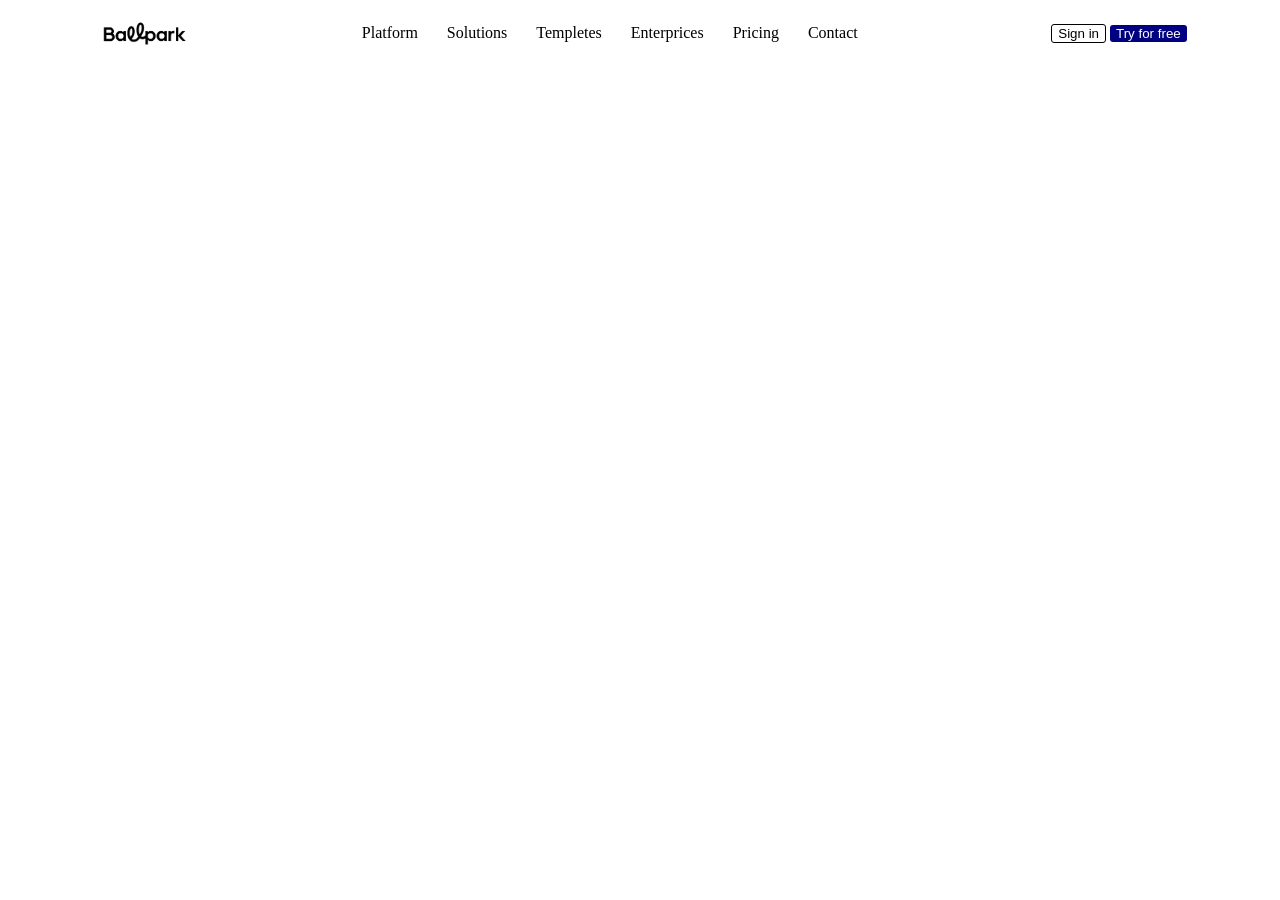
<file: assignment_2/index.html>
<!DOCTYPE html>
<html lang="en">
<head>
    <meta charset="UTF-8">
    <meta name="viewport" content="width=device-width, initial-scale=1.0">
    <title>Document</title>
    <link rel="stylesheet" href="./style.css">
</head>
<body>

    <nav>
        <img id="logo" src="./ballpark-website.jpg" alt="logo">

        <div class="menuItems">
            <p>Platform</p>
            <p>Solutions</p>
            <p>Templetes</p>
            <p>Enterprices</p>
            <p>Pricing</p>
            <p>Contact</p>
        </div>

        <div class="navButtons">
            <button id="signIn">Sign in</button>
            <button id="tryFree">Try for free</button>
        </div>
    </nav>
    
</body>
</html>
</file>
<file: assignment_2/style.css>
nav {
    display: inline-block;
    /* background-color: aquamarine; */
    height: 60px;
    width: 100%;
    text-align: center;
}

nav div {
    display: inline-block;
    vertical-align: middle;
}

#logo {
    height: 50px;
    width: 100px;
    vertical-align: middle;
}

.menuItems {
    width: 850px;
    /* background-color: aqua; */
    vertical-align: middle;
}

.menuItems p {
    display: inline-block;
    margin: 0;
    padding-right: 25px;
}

.navButtons {
    display: inline-block;
    vertical-align: middle;
}

#signIn {
    border-radius: 3px;
    border: 0.5px solid black;
    background-color: transparent;
}

#tryFree {
    border-radius: 3px;
    border: none;
    background-color: navy;
    color: white;
}
</file>
